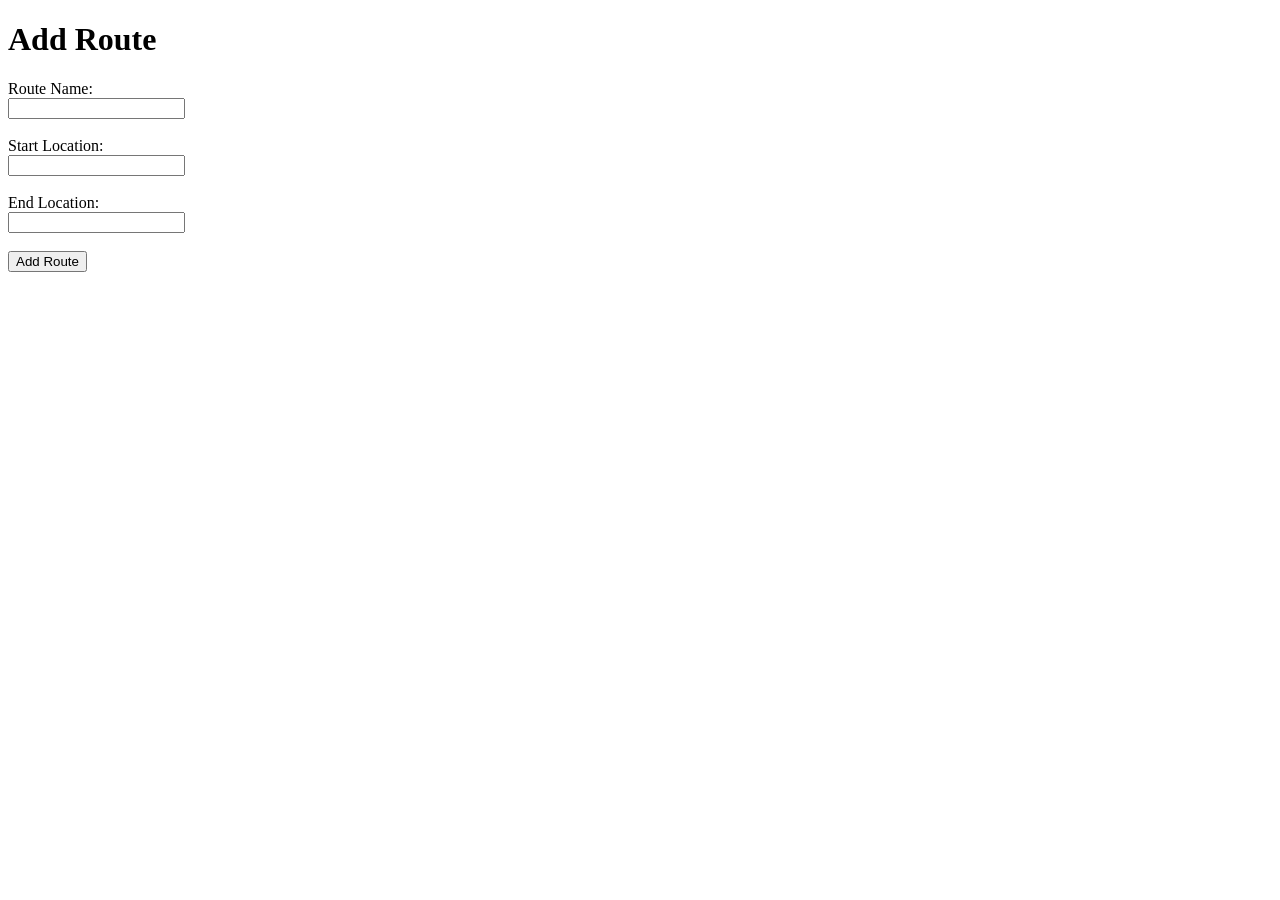
<file: templates/add_route.html>
<!DOCTYPE html>
<html>
<head>
    <title>Add Route</title>
</head>
<body>

    <h1>Add Route</h1>

    <form method="POST">

        <label>Route Name:</label><br>
        <input type="text" name="route_name"><br><br>

        <label>Start Location:</label><br>
        <input type="text" name="start_location"><br><br>

        <label>End Location:</label><br>
        <input type="text" name="end_location"><br><br>

        <button type="submit">Add Route</button>

    </form>

</body>
</html>
</file>
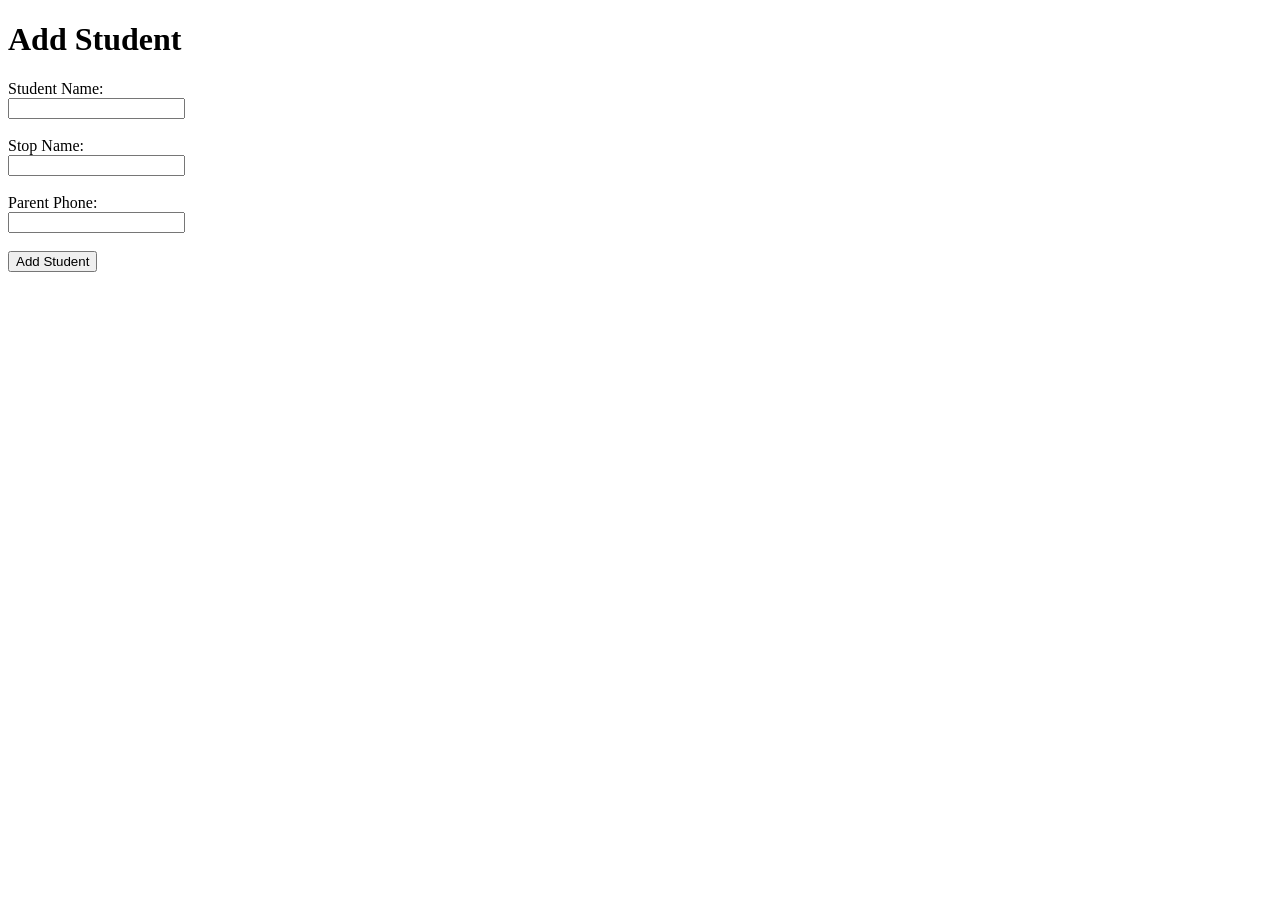
<file: templates/add_student.html>
<!DOCTYPE html>
<html>
<head>
    <title>Add Student</title>
</head>
<body>

    <h1>Add Student</h1>

    <form method="POST">
        <label>Student Name:</label><br>
        <input type="text" name="name" required><br><br>

        <label>Stop Name:</label><br>
        <input type="text" name="stop_name" required><br><br>

        <label>Parent Phone:</label><br>
        <input type="text" name="parent_phone" required><br><br>

        <button type="submit">Add Student</button>
    </form>

</body>
</html>
</file>
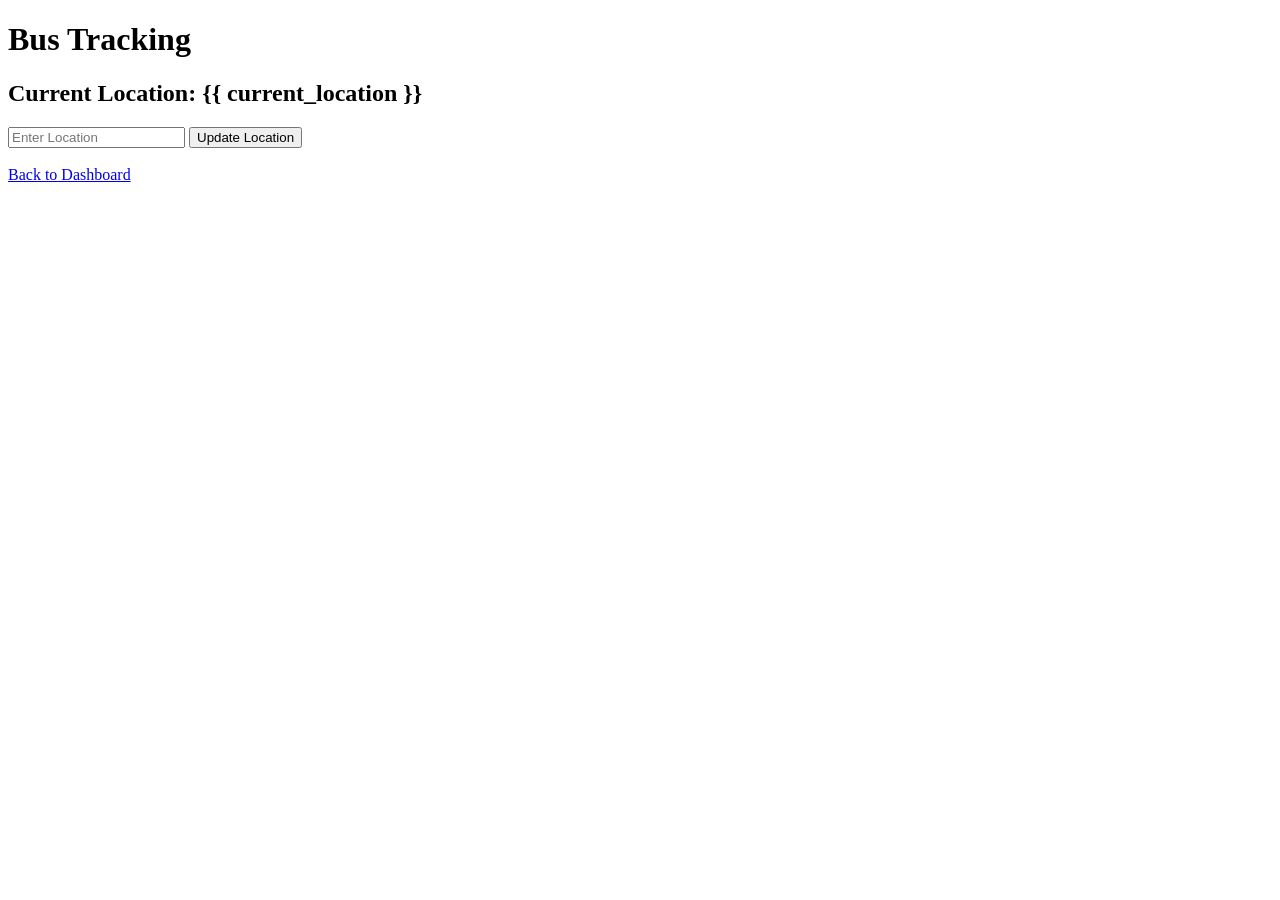
<file: templates/bus_tracking.html>
<!DOCTYPE html>
<html>
<head>
    <title>Bus Tracking</title>
</head>
<body>

<h1>Bus Tracking</h1>

<h2>Current Location: {{ current_location }}</h2>

<form method="POST">
    <input type="text" name="location" placeholder="Enter Location">
    <button type="submit">Update Location</button>
</form>

<br>

<a href="/dashboard">Back to Dashboard</a>

</body>
</html>
</file>
